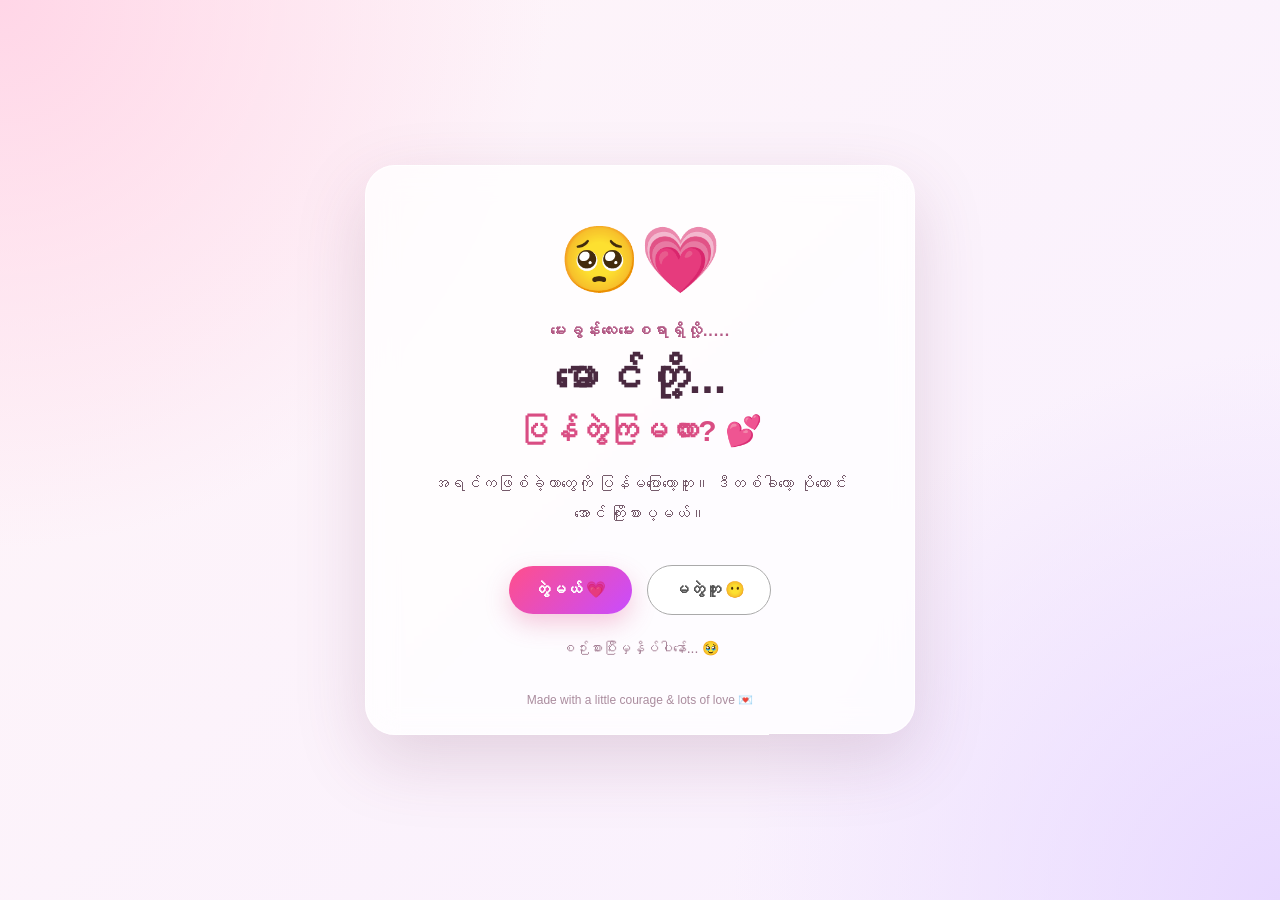
<file: index.html>
<!DOCTYPE html>
<html lang="my">

<head>
    <meta charset="UTF-8">

    <!-- Mobile ဖုန်းတွေအတွက် -->
    <meta name="viewport" content="width=device-width, initial-scale=1.0">

    <title>One More Chance 💗</title>

    <!-- Bootstrap -->
    <link
        href="https://cdn.jsdelivr.net/npm/bootstrap@5.3.3/dist/css/bootstrap.min.css"
        rel="stylesheet"
    >

    <!-- ကိုယ်ရေးထားတဲ့ CSS -->
    <link rel="stylesheet" href="style.css">
</head>

<body>

    <!-- Floating Hearts -->
    <div class="hearts">
        <span>💗</span>
        <span>💕</span>
        <span>💖</span>
        <span>💓</span>
        <span>💞</span>
        <span>❤️</span>
        <span>💘</span>
        <span>🌸</span>
        <span>💗</span>
    </div>


    <!-- Main -->
    <div class="container">

        <div class="love-card text-center">

            <!-- STEP 1 -->
            <div id="step1">

                <div class="big-heart">
                    🥺💗
                </div>

                <p class="small-title">
                    မေးခွန်းလေးမေးစရာရှိလို့.....
                </p>

                <h1>
                    မောင်တို့...
                </h1>

                <h2>
                    ပြန်တွဲကြမလား? 💕
                </h2>

                <p class="message">
                    အရင်ကဖြစ်ခဲ့တာတွေကို ပြန်မပြောတော့ဘူး။
                    ဒီတစ်ခါတော့ ပိုကောင်းအောင်
                    ကြိုးစားပ့မယ်။
                </p>


                <!-- Buttons -->
                <div class="button-area">

                    <button
                        id="yesBtn"
                        class="btn yes-btn"
                        onclick="goStep2()"
                    >
                        တွဲမယ် 💗
                    </button>

                    <button
                        id="noBtn"
                        class="btn no-btn"
                        onclick="noClick()"
                    >
                        မတွဲဘူး 😶
                    </button>

                </div>

                <p id="hint">
                    စဉ်းစားပြီးမှနှိပ်ပါနော်... 🥹
                </p>

            </div>



            <!-- STEP 2 -->
            <div id="step2" class="hidden">

                <div class="big-heart">
                    🥰🌷
                </div>

                <p class="small-title">
                    STEP 2 OF 3
                </p>

                <h1>
                    တကယ်လား? 💗
                </h1>

                <p class="message">
                    ဒီတစ်ခါ အရင်လိုမဟုတ်ဘဲ
                    နားလည်ပေးပြီး တန်ဖိုးထားပေးမယ်။
                </p>


                <div class="promise-box">

                    <div>
                        🤝 ပိုပြီးနားလည်ပေးမယ်
                    </div>

                    <div>
                        💬 စိတ်ဆိုးရင် စကားပြောဖြေရှင်းမယ်
                    </div>

                    <div>
                        🌷 မင်းကို တန်ဖိုးထားမယ်
                    </div>

                </div>


                <button
                    class="btn yes-btn next-btn"
                    onclick="goStep3()"
                >
                    နောက်တစ်ဆင့် သွားမယ် 💕
                </button>

            </div>



            <!-- STEP 3 -->
            <div id="step3" class="hidden">

                <div class="big-heart">
                    ❤️‍🩹💐
                </div>

                <p class="small-title">
                    FINAL STEP
                </p>

                <h1>
                    ဒါဆို...
                </h1>

                <h2>
                    ငါတို့ ပြန်စကြမယ်နော်? ❤️
                </h2>


                <div class="final-message">

                    <p>
                        အတိတ်ကို ပြန်ပြင်လို့မရပေမယ့်
                        ရှေ့ဆက်မယ့်နေ့တွေကိုတော့
                        အတူတူ ပိုလှအောင်ရေးလို့ရတယ်။
                    </p>

                    <strong>
                        Will you give us one more chance? 🥹💗
                    </strong>

                </div>
                <div class="confetti">
                    🎉 💗 🎉 💕 🎉
                </div>


                <button
                    class="btn yes-btn final-btn"
                    onclick="finalAnswer()"
                >
                     မောင်တို့အစက ပြန်စကြမယ်နော် 💖
                </button>

            </div>


            <footer>
                Made with a little courage & lots of love 💌
            </footer>

        </div>

    </div>


    <!-- JavaScript -->
    <script src="script.js"></script>

</body>

</html>
</file>
<file: style.css>
* {
    box-sizing: border-box;
}

body {
    margin: 0;
    min-height: 100vh;

    font-family: Arial, sans-serif;

    background:
        radial-gradient(
            circle at top left,
            #ffd6e7,
            transparent 35%
        ),
        radial-gradient(
            circle at bottom right,
            #e8d9ff,
            transparent 35%
        ),
        linear-gradient(
            135deg,
            #fff5f8,
            #f8f0ff
        );

    overflow: hidden;

    color: #4a2940;
}


/* Main container */

.container {
    min-height: 100vh;

    display: flex;

    justify-content: center;

    align-items: center;

    padding: 20px;
}


/* Card */

.love-card {
    position: relative;

    z-index: 10;

    width: 100%;

    max-width: 550px;

    padding: 45px 30px 25px;

    border-radius: 30px;

    background: rgba(255, 255, 255, 0.78);

    backdrop-filter: blur(15px);

    border: 1px solid rgba(255,255,255,.8);

    box-shadow:
        0 25px 70px
        rgba(114, 55, 92, .18);

    animation: cardIn .8s ease;
}


/* Card animation */

@keyframes cardIn {

    from {
        opacity: 0;

        transform:
            translateY(30px)
            scale(.95);
    }

    to {
        opacity: 1;

        transform:
            translateY(0)
            scale(1);
    }

}


/* Big emoji */

.big-heart {
    font-size: 65px;

    margin-bottom: 10px;

    animation: floating 2.5s infinite;
}


@keyframes floating {

    50% {
        transform: translateY(-8px);
    }

}


/* Small title */

.small-title {
    color: #b35b86;

    font-weight: bold;

    letter-spacing: 1px;

    margin-bottom: 8px;
}


/* Headings */

h1 {
    font-size: 45px;

    font-weight: 800;

    margin: 0;
}


h2 {
    color: #d94d83;

    font-size: 30px;

    font-weight: 800;

    margin-top: 8px;
}


/* Message */

.message {
    max-width: 430px;

    margin: 20px auto 28px;

    line-height: 1.9;

    color: #765b6b;
}


/* Buttons */

.button-area {
    min-height: 65px;

    display: flex;

    justify-content: center;

    align-items: center;

    gap: 15px;
}


.btn {
    border-radius: 50px;

    padding: 12px 25px;

    font-weight: bold;

    transition: .3s;
}


/* YES */

.yes-btn {
    color: white;

    border: none;

    background:
        linear-gradient(
            135deg,
            #ff4f8b,
            #c84cff
        );

    box-shadow:
        0 10px 25px
        rgba(216,70,132,.28);
}


.yes-btn:hover {

    color: white;

    transform:
        translateY(-3px)
        scale(1.04);

    box-shadow:
        0 15px 30px
        rgba(216,70,132,.38);
}


/* NO */

.no-btn {
    border: 1px solid #aaa;

    background: white;

    color: #555;

    position: relative;

    transition:
        transform .35s,
        opacity .5s;
}


/* Hint */

#hint {
    color: #a17b91;

    font-size: 14px;

    min-height: 25px;

    margin-top: 15px;
}


/* Hidden */

.hidden {
    display: none;
}


/* Promise */

.promise-box {
    max-width: 430px;

    margin: 25px auto;

    display: grid;

    gap: 10px;
}


.promise-box div {

    padding: 13px;

    border-radius: 15px;

    background:
        rgba(255,231,241,.7);

    color: #69485c;
}


/* Next button */

.next-btn {
    width: 100%;

    max-width: 430px;
}


/* Final message */

.final-message {

    max-width: 440px;

    margin: 25px auto;

    padding: 22px;

    border-radius: 20px;

    background:
        linear-gradient(
            135deg,
            #ffdeea,
            #edddff
        );

    line-height: 1.9;
}


.final-message strong {
    color: #cf477d;
}


.confetti {
    font-size: 24px;

    margin-bottom: 20px;
}


.final-btn {
    padding-left: 35px;

    padding-right: 35px;
}


/* Footer */

footer {

    margin-top: 28px;

    color: #aa8c9e;

    font-size: 12px;
}


/* Floating hearts */

.hearts {
    position: fixed;

    inset: 0;

    pointer-events: none;

    overflow: hidden;
}


.hearts span {

    position: absolute;

    bottom: -50px;

    font-size: 25px;

    opacity: .55;

animation: rise 9s linear infinite;
}


.hearts span:nth-child(1) {
    left: 5%;
    animation-delay: 0s;
}

.hearts span:nth-child(2) {
    left: 17%;
    animation-delay: 2s;
}

.hearts span:nth-child(3) {
    left: 29%;
    animation-delay: 4s;
}

.hearts span:nth-child(4) {
    left: 42%;
    animation-delay: 1s;
}

.hearts span:nth-child(5) {
    left: 55%;
    animation-delay: 5s;
}

.hearts span:nth-child(6) {
    left: 68%;
    animation-delay: 3s;
}

.hearts span:nth-child(7) {
    left: 80%;
    animation-delay: 6s;
}

.hearts span:nth-child(8) {
    left: 90%;
    animation-delay: 2s;
}

.hearts span:nth-child(9) {
    left: 35%;
    animation-delay: 7s;
}


@keyframes rise {

    0% {
        transform:
            translateY(0)
            rotate(0deg);

        opacity: 0;
    }

    15% {
        opacity: .55;
    }

    100% {
        transform:
            translateY(-115vh)
            rotate(30deg);

        opacity: 0;
    }

}


/* Mobile */

@media (max-width: 500px) {

    .love-card {
        padding: 35px 20px 22px;
    }

    h1 {
        font-size: 35px;
    }

    h2 {
        font-size: 24px;
    }

    .big-heart {
        font-size: 52px;
    }

    .button-area {
        gap: 8px;
    }

    .btn {
        padding: 10px 18px;
        font-size: 14px;
    }

}
</file>
